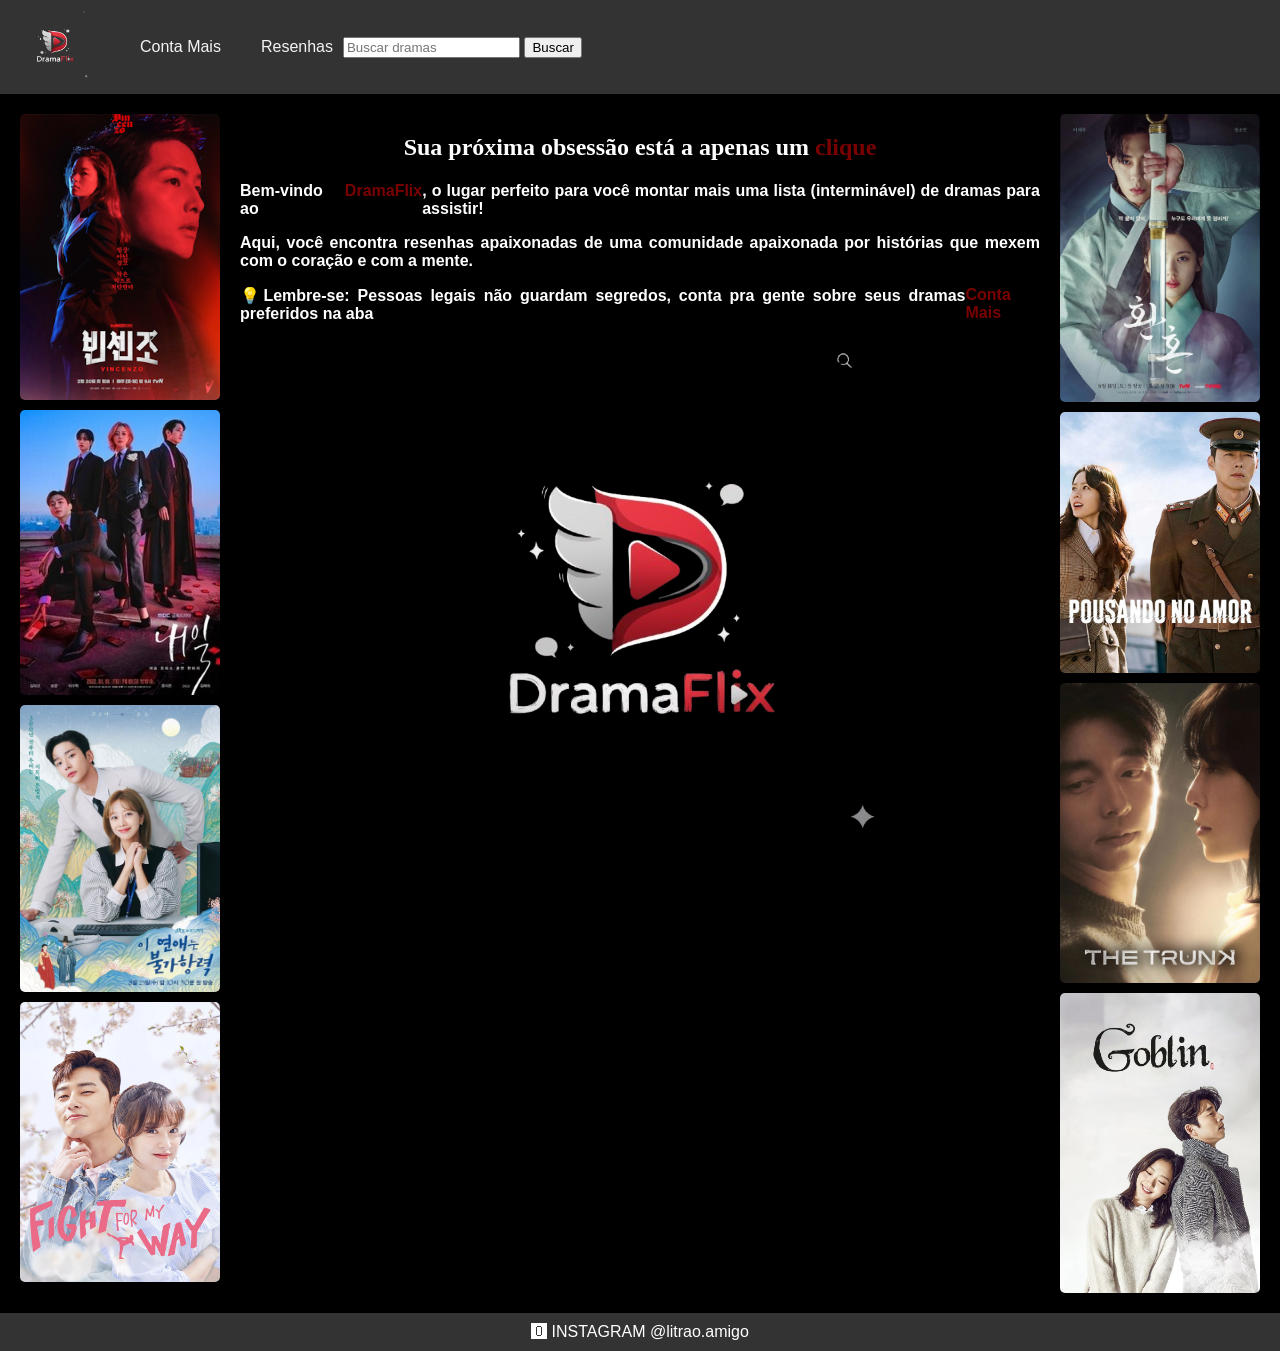
<file: pag/index.html>
<!DOCTYPE html>
<html lang="pt-br">

<head>
  <meta charset="UTF-8">
  <meta name="viewport" content="width=device-width, initial-scale=1.0">
  <title>DramaFlix</title>
  <link rel="stylesheet" href="/style.css">
</head>

<body>
  <header>
    <div class="logo">
      <img src="/img/logodrama-removebg-preview.png" alt="Logo">
    </div>
    <nav>
      <ul>
        <li><a href="/contamais.html">Conta Mais</a></li>
        <li><a href="dramas.html">Resenhas</a></li>
      </ul>
    </nav>
    <div class="search-bar">
      <form action="/search" method="get">
        <input type="text" name="query" placeholder="Buscar dramas ">
        <button type="submit">Buscar</button>
      </form>
    </div>
  </header>

  <main>
    <aside class="sidebar-left">
      <!-- Espaço para imagens na lateral esquerda (alinhadas verticalmente) -->
      <img src="/img/vin.jpg" alt="Desgraça ao seu dispor">
      <img src="/img/tomorrow.jpg" alt="lutando pelo meu  caminho">
      <img src="/img/nossodestino.jpg" alt="Nosso destino">
      <img src="/img/lutando.jpg" alt="sorriso real">
    </aside>

    <section class="content">


      <h1>Sua próxima obsessão está a apenas um <a href="/pag/dramas.html"><span style="color: rgb(121, 1, 1);">clique </span></a></h1>
      <h4>
        <p>Bem-vindo ao &nbsp;<span style="color: rgb(121, 1, 1);">DramaFlix</span>, o lugar perfeito para você montar mais uma lista (interminável) de dramas para assistir!</p>
        <p>Aqui, você encontra resenhas apaixonadas de uma comunidade apaixonada por histórias que mexem com o coração e com a mente.</p>
        <p>💡Lembre-se: Pessoas legais não guardam segredos, conta pra gente sobre seus dramas preferidos na aba &nbsp;<a href="/contamais.html"><span style="color: rgb(121, 1, 1);">Conta Mais</span></a></p>
      </h4>

      <img src="/img/logodrama-removebg-preview.png" alt="">





    </section>

    <aside class="sidebar-right">
      <!-- Espaço para imagens na lateral direita (alinhadas verticalmente) -->
      <img src="/img/alquimia.jpg" alt="Imagem 1 Direita">
      <img src="/img/pousandonoamor.jpg" alt="Imagem 2 Direita">
      <img src="/img/trunk.jpg" alt="Imagem 3 Direita">
      <img src="/img/goblin.jpg" alt="">
    </aside>
  </main>

  <footer>
    🅾 INSTAGRAM
    <a href="https://www.instagram.com/litrao.amigo?igsh=MXJub250d3JzbHB5dw==" target="_blank">@litrao.amigo</a>
  </footer>
</body>

</html>
</file>
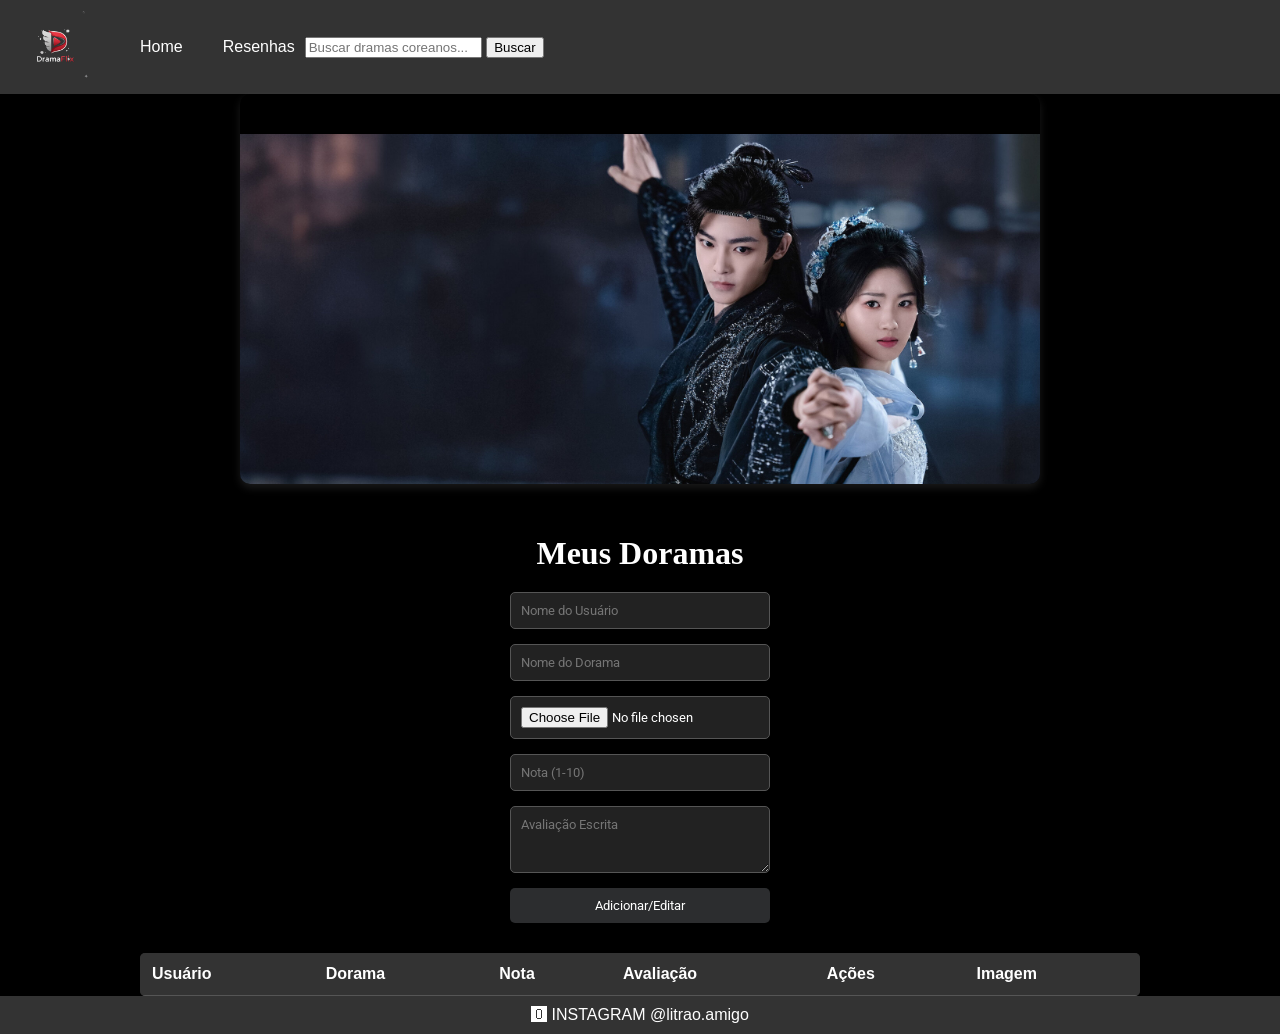
<file: contamais.html>
<!DOCTYPE html>
<html lang="pt-br">

<head>
  <meta charset="UTF-8">
  <meta name="viewport" content="width=device-width, initial-scale=1.0">
  <!-- Link para Google Fonts (fonte Roboto) -->
  <link href="https://fonts.googleapis.com/css2?family=Roboto:wght@300;400;700&display=swap" rel="stylesheet">
  <link rel="stylesheet" href="style.css">
  <link rel="stylesheet" href="contamais.css">

  <title>DramaFlix</title>
</head>

<body>

  <header>
    <div class="logo">
      <img src="/img/logodrama-removebg-preview.png" alt="Logo">
    </div>
    <nav>
      <ul>
        <li><a href="/pag/index.html">Home</a></li>
        <li><a href="/pag/dramas.html">Resenhas</a></li>
      </ul>
    </nav>
    <div class="search-bar">
      <form action="/search" method="get">
        <input type="text" name="query" placeholder="Buscar dramas coreanos...">
        <button type="submit">Buscar</button>
      </form>
    </div>
  </header>
  <div class="slider">
    <div class="slides">
      <img src="/img/love.jpg" alt="Imagem 1">
      <img src="/img/vincenzo.jpg" alt="Imagem 2">
      <img src="/img/desgraça.jpg" alt="Imagem 3">
      <img src="/img/mydemon.webp" alt="Imagem 4">
      <img src="/img/kim.jpg" alt="Imagem 5">
    </div>
  </div>
  <h1>Meus Doramas</h1>

  <form id="doramaForm">
    <input type="text" id="usuario" placeholder="Nome do Usuário" required>
    <input type="text" id="dorama" placeholder="Nome do Dorama" required>
    <input type="file" id="uploadImagem" accept="image/*">
    <input type="number" id="nota" placeholder="Nota (1-10)" min="1" max="10" required>
    <textarea id="avaliacao" placeholder="Avaliação Escrita" rows="3" required></textarea>

    <button type="submit">Adicionar/Editar</button>
    <button type="button" id="cancelEdit">Cancelar </button>
  </form>

  <table id="doramaTable">
    <thead>
      <tr>
        <th>Usuário</th>
        <th>Dorama</th>
        <th>Nota</th>
        <th>Avaliação</th>
        <th>Ações</th>
        <th>Imagem</th>
      </tr>
    </thead>
    <tbody id="doramaTableBody">
      <!-- O JavaScript preenche aqui dinamicamente -->
    </tbody>
  </table>
  <script src="/script.js"></script>
  <script>
    loadDoramas();
  </script>
  <footer>
    🅾 INSTAGRAM
    <a href="https://www.instagram.com/litrao.amigo?igsh=MXJub250d3JzbHB5dw==" target="_blank">@litrao.amigo</a>
  </footer>
</body>

</html>
</file>
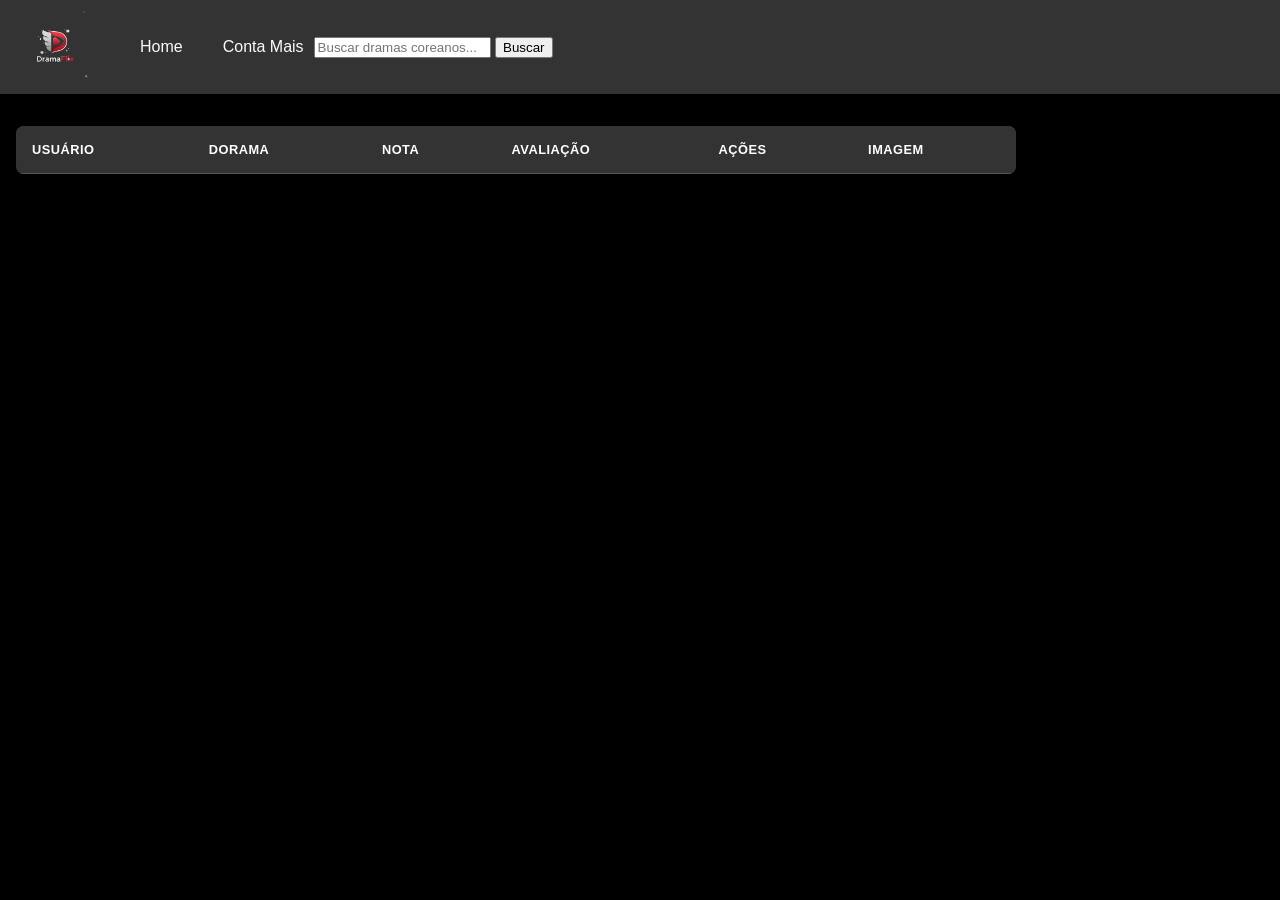
<file: pag/dramas.html>
<!DOCTYPE html>
<html lang="en">

<head>
  <meta charset="UTF-8">
  <meta name="viewport" content="width=device-width, initial-scale=1.0">
  <link rel="stylesheet" href="/style.css">
  <link rel="stylesheet" href="/contamais.css">
  <link rel="stylesheet" href="/pag/dramas.css">
  <title>DramaFlix</title>
</head>

<body>
  <header>
    <div class="logo">
      <img src="/img/logodrama-removebg-preview.png" alt="Logo">
    </div>
    <nav>
      <ul>
        <li><a href="/pag/index.html">Home</a></li>
        <li><a href="/contamais.html">Conta Mais</a></li>
      </ul>
    </nav>
    <div class="search-bar">
      <form action="/search" method="get">
        <input type="text" name="query" placeholder="Buscar dramas coreanos...">
        <button type="submit">Buscar</button>
      </form>
    </div>
  </header>

 <table id="doramaTable">
  <thead>
    <tr>
      <th>Usuário</th>
      <th>Dorama</th>
      <th>Nota</th>
      <th>Avaliação</th>
      <th>Ações</th>
      <th>Imagem</th>  <!-- Adicione este cabeçalho para a coluna da imagem -->
    </tr>
  </thead>
  <tbody id="doramaTableBody"></tbody>
</table>


 
  <script src="https://elfsightcdn.com/platform.js" async></script>
  <div class="elfsight-app-e3aa045f-6e54-4386-bf84-4fabdd6ff84e" data-elfsight-app-lazy></div>
</body>
<script src="/script.js"> loadDoramas()</script>
<script>
  loadDoramas();
</script>


</html>
</file>
<file: style.css>
/* Fundo escuro para o corpo da página */
body {
  margin: 0;
  padding: 0;
  font-family: Arial, sans-serif;
  background-color: #000; /* Fundo escuro */
  color: #fff; /* Texto branco para contraste */
  display: flex;
  flex-direction: column;
  min-height: 100vh;
}

/* Header com logo e navegação */
header {
  display: flex;
  align-items: center;
  padding: 10px 20px;
  background-color: #333; /* Cinza escuro um pouco mais claro que o fundo */
}

.logo img {
  height: 70px; /* Ajuste o tamanho da logo */
  margin-right: 20px;
}

nav ul {
  list-style: none;
  margin: 0;
  padding: 0;
  display: flex;
}

nav ul li {
  margin-left: 20px;
}

nav ul li a {
  color: #f5f3f3;
  text-decoration: none;
  padding: 10px;
  transition: background-color 0.3s;
}

nav ul li a:hover {
  background-color: rgb(121, 1, 1); /* Destaque no hover */
}
p {
  display: flex;
  text-align: justify;
  justify-content: center;
}
h1 {
  font-family: segoe script font;
}
a {
  text-decoration: none;
}

/* Layout principal com laterais */
main {
  display: flex;
  flex: 1;
  padding: 20px;
}

.sidebar-left,
.sidebar-right {
  width: 200px; /* Largura das laterais */
  display: flex;
  flex-direction: column;
  gap: 10px; /* Espaço entre imagens */
}

.sidebar-left {
  margin-right: 20px;
}

.sidebar-right {
  margin-left: 20px;
}

.sidebar-left img,
.sidebar-right img {
  width: 100%;
  height: auto;
  border-radius: 5px; /* Bordas arredondadas opcionais */
}

.content {
  flex: 1;
  text-align: center;
}
a {
  color: #fff;
}
/* Footer */
footer {
  text-align: center;
  padding: 10px;
  background-color: #333;
}

.miniatura {
  max-width: 60px;
}
</file>
<file: contamais.css>
body {
  margin: 0;
  padding: 0;
  font-family: Arial, sans-serif;
  background-color: #000; /* Fundo escuro */
  color: #fff; /* Texto branco para contraste */
  display: flex;
  flex-direction: column;
  min-height: 100vh;
}

/* Header com logo e navegação */
header {
  display: flex;
  align-items: center;
  padding: 10px 20px;
  background-color: #333; /* Cinza escuro um pouco mais claro que o fundo */
}

.logo img {
  height: 70px; /* Ajuste o tamanho da logo */
  margin-right: 20px;
}

nav ul {
  list-style: none;
  margin: 0;
  padding: 0;
  display: flex;
}

nav ul li {
  margin-left: 20px;
}

nav ul li a {
  color: #fff;
  text-decoration: none;
  padding: 10px;
  transition: background-color 0.3s;
}

nav ul li a:hover {
  background-color: rgb(121, 1, 1); /* Destaque no hover */
}

.slider {
  width: 100%;
  max-width: 800px;
  margin-top: 100px;
  margin: 0 auto 30px;
  padding-top: 40px;
  overflow: hidden;
  border-radius: 10px;
  box-shadow: 0 4px 8px rgba(255, 255, 255, 0.1);
}

.slides {
  display: flex;
  width: 500%;
  animation: slide 15s infinite;
}

.slides img {
  width: 50%;
  height: 350px; /* Altura fixa */
  object-fit: cover;
}

@keyframes slide {
  0% {
    transform: translateX(0);
  }
  20% {
    transform: translateX(0);
  }
  25% {
    transform: translateX(-20%);
  }
  45% {
    transform: translateX(-20%);
  }
  50% {
    transform: translateX(-40%);
  }
  70% {
    transform: translateX(-40%);
  }
  75% {
    transform: translateX(-60%);
  }
  95% {
    transform: translateX(-60%);
  }
  100% {
    transform: translateX(-80%);
  }
}

h1 {
  text-align: center;
  margin-bottom: 20px;
  font-weight: 700;
  color: #fff;
}

#doramaForm {
  max-width: 600px;
  margin: 0 auto 30px;
  display: flex;
  flex-direction: column;
  gap: 15px;
}

#doramaForm input,
#doramaForm textarea {
  padding: 10px;
  border: 1px solid #555;
  border-radius: 5px;
  background-color: #222;
  color: #fff;
  font-family: "Roboto", sans-serif;
}

#doramaForm textarea {
  resize: vertical;
}

#doramaForm button {
  padding: 10px;
  border: none;
  border-radius: 5px;
  background-color: #2c2d2f;
  color: #fff;
  cursor: pointer;
  font-family: "Roboto", sans-serif;
  font-weight: 400;
}

#doramaForm button:hover {
  background-color: #1a1b1b;
}

#cancelEdit {
  display: none;
}

#doramaTable {
  width: 100%;
  max-width: 1000px;
  margin: 0 auto;
  border-collapse: collapse;
  background-color: #222;
  border-radius: 5px;
  overflow: hidden;
}

#doramaTable th,
#doramaTable td {
  padding: 12px;
  text-align: left;
  border-bottom: 1px solid #555;
}

#doramaTable th {
  background-color: #333;
  font-weight: 700;
}

#doramaTable td {
  background-color: #111;
}
.miniatura {
  max-width: 100px;
  max-height: 100px;
  object-fit: cover;
  border-radius: 3px;
}

.edit-btn,
.delete-btn {
  padding: 5px 10px;
  margin-right: 5px;
  border: none;
  border-radius: 3px;
  cursor: pointer;
  font-family: "Roboto", sans-serif;
}

.edit-btn {
  background-color: #ffc107;
  color: #000;
}

.delete-btn {
  background-color: #dc3545;
  color: #fff;
}

.edit-btn:hover {
  background-color: #e0a800;
}

.delete-btn:hover {
  background-color: #c82333;
}
footer {
  text-align: center;
  padding: 10px;
  background-color:#333;
}
</file>
<file: pag/dramas.css>
body {
  margin: 0;
  padding: 0;
  font-family: Arial, sans-serif;
  background-color: #000; /* Fundo escuro */
  color: #fff; /* Texto branco para contraste */
  display: flex;
  flex-direction: column;
  min-height: 100vh;
}

/* Header com logo e navegação */
header {
  display: flex;
  align-items: center;
  padding: 10px 20px;
  background-color: #333; /* Cinza escuro um pouco mais claro que o fundo */
}

.logo img {
  height: 70px; /* Ajuste o tamanho da logo */
  margin-right: 20px;
}

nav ul {
  list-style: none;
  margin: 0;
  padding: 0;
  display: flex;
}

nav ul li {
  margin-left: 20px;
}

nav ul li a {
  color: #fbfbfb;
  text-decoration: none;
  padding: 10px;
  transition: background-color 0.3s;
}

nav ul li a:hover {
  background-color: rgb(121, 1, 1); /* Destaque no hover */
}

/* Tabela de Doramas */

#doramaTable {
  width: 95%;
  margin: 2rem 2rem 2rem 1rem; /* Margem esquerda reduzida para mover mais à esquerda */
  border-collapse: collapse;
  background-color: #222; /* Mantido consistente com o tema escuro */
  box-shadow: 0 4px 6px rgba(0, 0, 0, 0.1);
  border-radius: 8px;
  overflow: hidden;
  font-size: 0.9rem;
}

#doramaTable thead {
  background: linear-gradient(135deg, #23282b, #393c3d);
  color: white;
}

#doramaTable th {
  padding: 1rem;
  text-align: left;
  font-weight: 600;
  text-transform: uppercase;
  letter-spacing: 0.5px;
  font-size: 0.8rem;
}

#doramaTable tbody tr {
  border-bottom: 1px solid #ecf0f1;
  transition: background-color 0.3s ease;
}

#doramaTable tbody tr:nth-child(even) {
  background-color: #f8f9fa;
}

#doramaTable tbody tr:hover {
  background-color: #e8f4fc;
  transform: translateY(-1px);
  box-shadow: 0 2px 4px rgba(0, 0, 0, 0.1);
}

#doramaTable td {
  padding: 1rem;
  vertical-align: middle;
}

/* Estilização para as notas */
#doramaTable td:nth-child(3) {
  font-weight: bold;
  color: #e74c3c;
  font-size: 1.1rem;
}

/* Estilização para as avaliações */
#doramaTable td:nth-child(4) {
  color: #7f8c8d;
  font-style: italic;
}

/* Botões de ação */
#doramaTable td:last-child {
  text-align: center;
}
.edit-btn {
  display: none;
}

#doramaTable button {
  background-color: #b40808ae;
  color: white;
  border: none;
  padding: 0.5rem 1rem;
  border-radius: 4px;
  cursor: pointer;
  transition: background-color 0.3s ease;
  font-size: 0.8rem;
  margin: 0 2px;
}

#doramaTable button:hover {
  background-color: #171819;
  transform: translateY(-1px);
}

#doramaTable button.delete {
  background-color: #e74c3c;
}

#doramaTable button.delete:hover {
  background-color: #c0392b;
}

/* Audio Player */
.elfsight-app-e3aa045f-6e54-4386-bf84-4fabdd6ff84e {
  margin: 2rem auto;
  max-width: 95%;
}

/* Responsividade */
@media (max-width: 768px) {
  header {
    padding: 1rem;
    flex-direction: column;
    gap: 1rem;
  }

  .navbar ul {
    flex-direction: column;
    gap: 0.5rem;
  }

  #doramaTable {
    font-size: 0.8rem;
  }

  #doramaTable th,
  #doramaTable td {
    padding: 0.5rem;
  }

  #doramaTable thead {
    display: none;
  }

  #doramaTable tbody tr {
    display: block;
    margin-bottom: 1rem;
    border: 1px solid #ddd;
    border-radius: 4px;
  }

  #doramaTable td {
    display: block;
    text-align: right;
    border-bottom: 1px solid #eee;
  }

  #doramaTable td::before {
    content: attr(data-label);
    float: left;
    font-weight: bold;
    text-transform: uppercase;
  }
}
</file>
